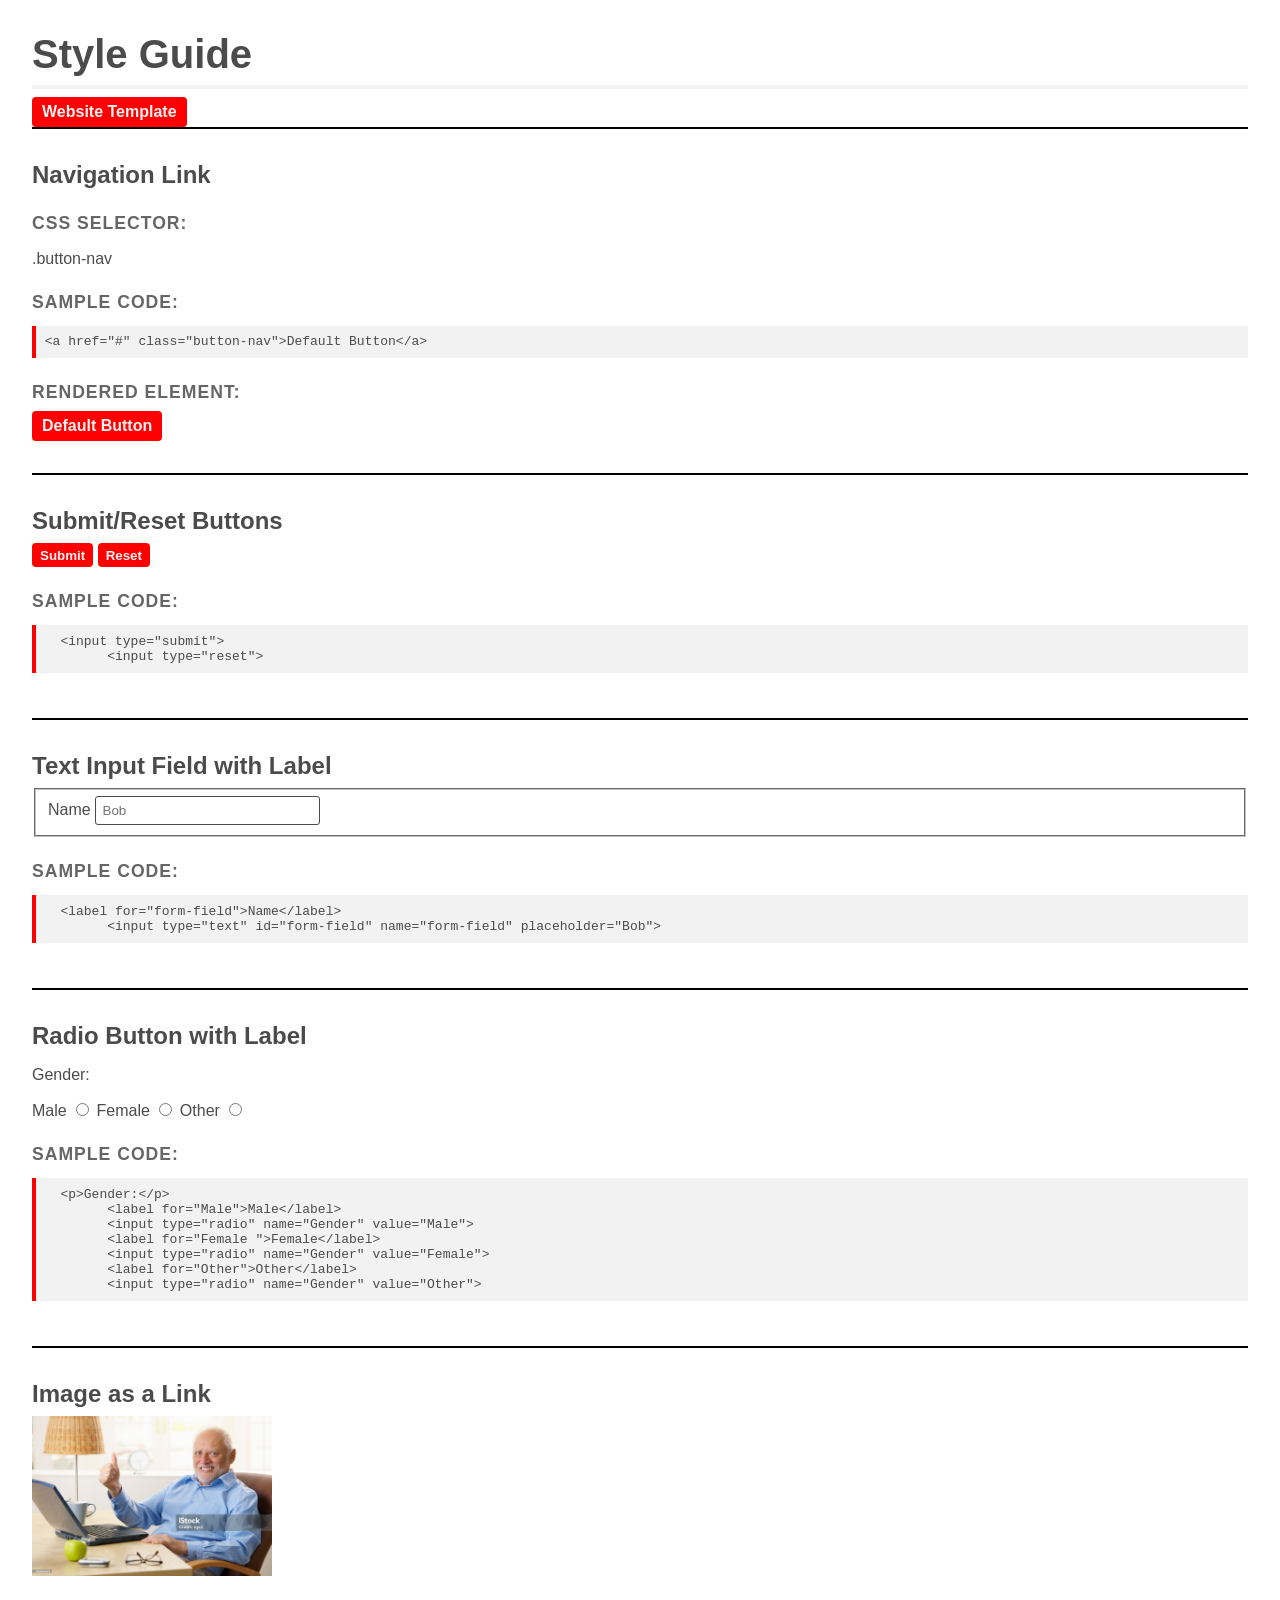
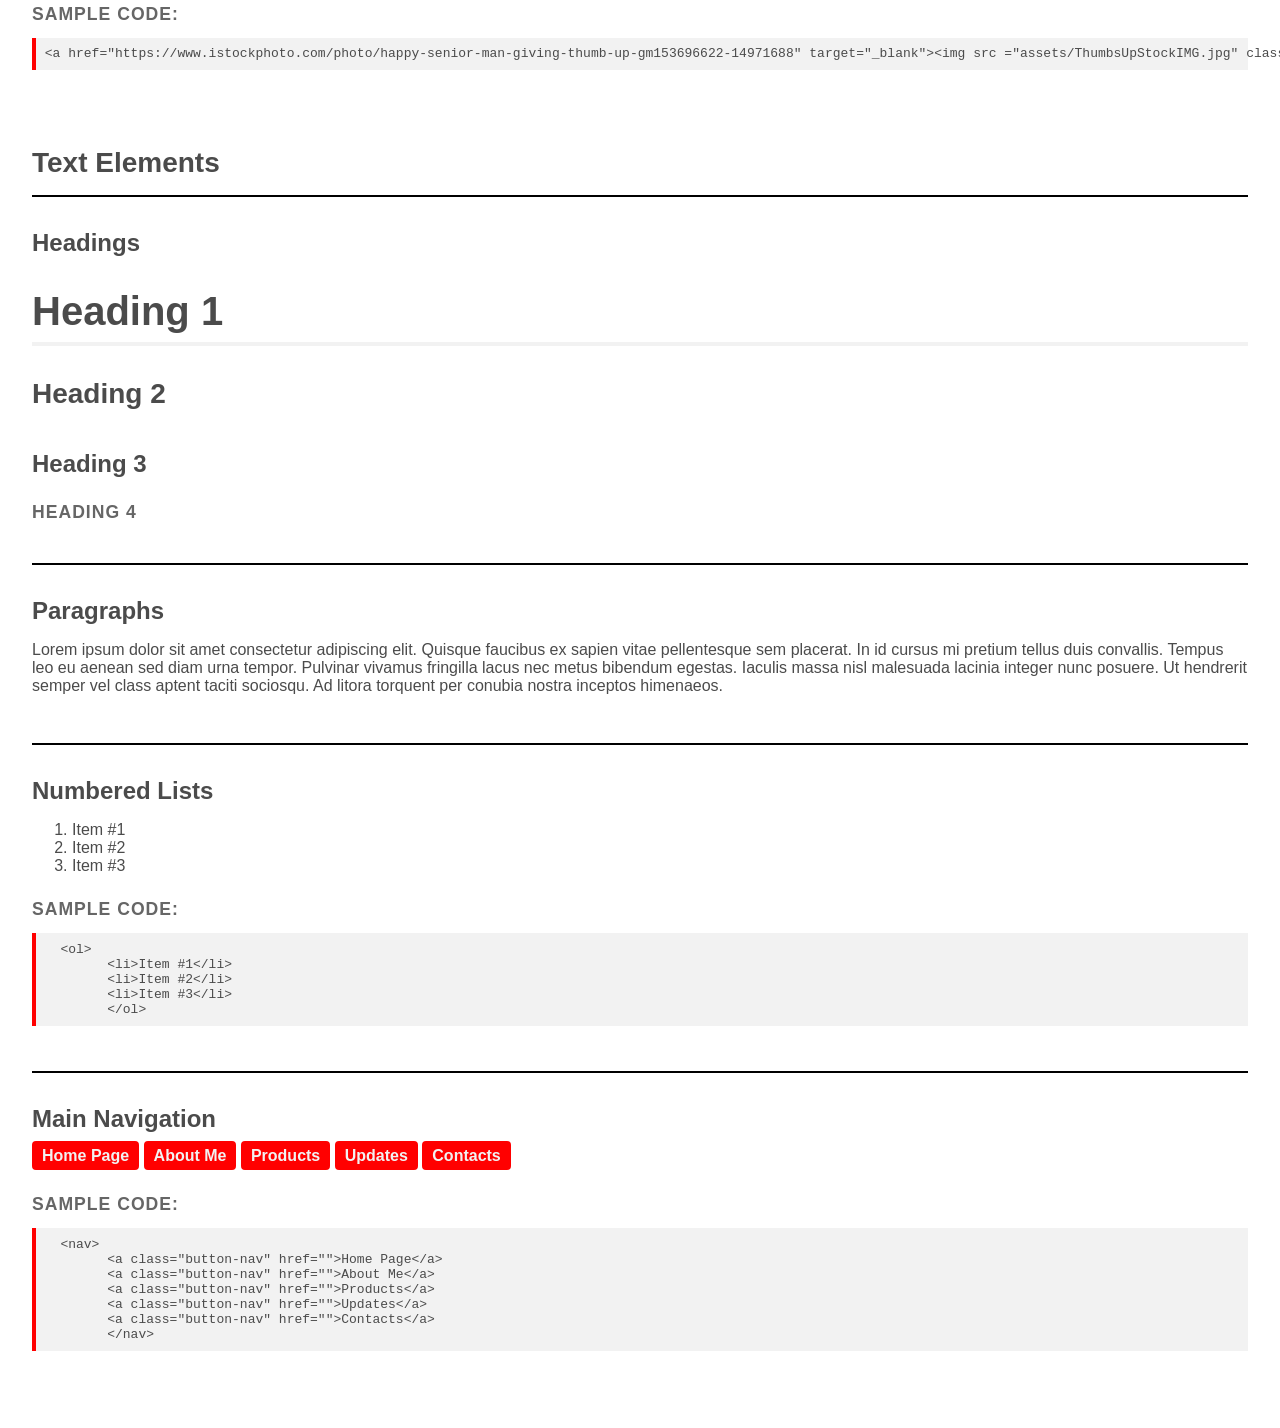
<file: StyleGuide.html>
<!DOCTYPE html>
<html lang="en">
    <head>
        <meta charset="utf-8">
        <meta name="viewport" content="width=device-width, initial-scale=1">
        <title>IAT 355 Final Project</title>
        <link href="css/main.css" rel="stylesheet">
    </head>

    <body>
        <h1>Style Guide</h1>
        <nav>
            <a class="button-nav" href="index.html#Genre_Analysis">Website Template</a>
        </nav>

        <section id="Navigation-link">
            <section class="element">
                <h3>Navigation Link</h3>
                <h4>CSS selector:</h4>
                <p>.button-nav</p>

                <h4>Sample code:</h4>
                <pre><code>&lt;a href="#" class="button-nav"&gt;Default Button&lt;/a&gt;</code></pre>

                <h4>Rendered element:</h4>
                <a class="button-nav" href="#">Default Button</a>
                <br>
            </section>
            </section> 
            
            <form>
            <section id="Submit/Reset-Buttons">
            <section class="element">
                <h3>Submit/Reset Buttons</h3>
                <input type="submit">
                <input type="reset">
                <h4>Sample Code:</h4>
        <pre><code>  &lt;input type="submit"&gt;
        &lt;input type="reset"&gt;</code></pre>
            </section>
            </section>

            <section class="element">
            <h3>Text Input Field with Label</h3>
            <fieldset class = "text-input-field">
                <label for="form-field">Name</label>
                <input type="text" id="form-field" name="form-field" placeholder="Bob">
            </fieldset>
            <h4>Sample Code:</h4>
        <pre><code>  &lt;label for="form-field"&gt;Name&lt;/label&gt;
        &lt;input type="text" id="form-field" name="form-field" placeholder="Bob"&gt;</code></pre>
            </section>

            <section class="element">
            <h3>Radio Button with Label</h3>
            <p>Gender:</p>
            <label for="Male">Male</label>
            <input type="radio" name="Gender" value="Male">
            <label for="Female">Female</label>
            <input type="radio" name="Gender" value="Female">
            <label for="Other">Other</label>
            <input type="radio" name="Gender" value="Other">
            <h4>Sample Code:</h4>
        <pre><code>  &lt;p&gt;Gender:&lt;/p&gt;
        &lt;label for="Male"&gt;Male&lt;/label&gt;
        &lt;input type="radio" name="Gender" value="Male"&gt;
        &lt;label for="Female "&gt;Female&lt;/label&gt;
        &lt;input type="radio" name="Gender" value="Female"&gt;
        &lt;label for="Other"&gt;Other&lt;/label&gt; 
        &lt;input type="radio" name="Gender" value="Other"&gt;</code></pre>
            </section>
            </form>

            <section class="element">
            <h3>Image as a Link</h3>
                <a href="https://www.istockphoto.com/photo/happy-senior-man-giving-thumb-up-gm153696622-14971688" target="_blank"><img src ="assets/ThumbsUpStockIMG.jpg" class ="small-link-image" alt="old man giving a thumbs up"></a>
            <h4>Sample Code:</h4>
        <pre><code>&lt;a href="https://www.istockphoto.com/photo/happy-senior-man-giving-thumb-up-gm153696622-14971688" target="_blank"&gt;&lt;img src ="assets/ThumbsUpStockIMG.jpg" class ="small-link-image" alt="old man giving a thumbs up"&gt;&lt;/a&gt;</code></pre>
            </pre>
            </section>


        </section>

        <section id="text_elements">
            <h2>Text Elements</h2>

            <section class="element">
            <h3>Headings</h3>
            <h1>Heading 1</h1>
            <h2>Heading 2</h2>
            <h3>Heading 3</h3>
            <h4>Heading 4</h4>
            </section>

            <section class="element">
            <h3>Paragraphs</h3>
            <p>Lorem ipsum dolor sit amet consectetur adipiscing elit. Quisque faucibus ex sapien vitae 
                pellentesque sem placerat. In id cursus mi pretium tellus duis convallis. 
                Tempus leo eu aenean sed diam urna tempor. Pulvinar vivamus fringilla lacus nec metus 
                bibendum egestas. Iaculis massa nisl malesuada lacinia integer nunc posuere. Ut hendrerit 
                semper vel class aptent taciti sociosqu. Ad litora torquent per conubia nostra inceptos himenaeos.</p>
            </section>

            <section class="element">
            <h3>Numbered Lists</h3>
            <ol>
                <li>Item #1</li>
                <li>Item #2</li>
                <li>Item #3</li>
            </ol>
            <h4>Sample Code:</h4>
        <pre><code>  &lt;ol&gt;
        &lt;li&gt;Item #1&lt;/li&gt;
        &lt;li&gt;Item #2&lt;/li&gt;
        &lt;li&gt;Item #3&lt;/li&gt;
        &lt;/ol&gt;</code></pre>
            </section>

        </section>

            <section class="element">
            <h3>Main Navigation</h3>
            <nav>
                <a class="button-nav" href="">Home Page</a>
                <a class="button-nav" href="">About Me</a>
                <a class="button-nav" href="">Products</a>
                <a class="button-nav" href="">Updates</a>
                <a class="button-nav" href="">Contacts</a>
            </nav>
            <h4>Sample Code:</h4>
        <pre><code>  &lt;nav&gt;
        &lt;a class="button-nav" href=""&gt;Home Page&lt;/a&gt;
        &lt;a class="button-nav" href=""&gt;About Me&lt;/a&gt;
        &lt;a class="button-nav" href=""&gt;Products&lt;/a&gt;
        &lt;a class="button-nav" href=""&gt;Updates&lt;/a&gt;
        &lt;a class="button-nav" href=""&gt;Contacts&lt;/a&gt;
        &lt;/nav&gt;</code></pre>

            </section>

    </section>
    </body>
</html>
</file>
<file: css/main.css>
*,*::after,*::before{
    -webkit-box-sizing:border-box;
    -moz-box-sizing:border-box;
    box-sizing:border-box
}

:root{
  /* Colors */
 
  --brand-lightblue: rgb(135, 206, 250);
  --brand-blue: rgb(20, 20, 226);
  --brand-green: rgb(43,150,41);
  --brand-offGreen: rgb(116, 212, 114);
  --brand-red: rgb(255, 0, 0);
  --brand-offRed: rgb(214, 24, 24);
  --brand-grey: rgb(75,75,75);
  --brand-offGrey: rgb(150,150,150);
  --brand-offWhite: rgb(242,242,242);
  /* Fonts */
  --fonts-header: 'Open Sans', sans-serif;
  --fonts-body: Arial, sans-serif;
  --fonts-body2: Merriweather, serif;
}

html{
  scroll-padding-top: 9rem;
  scroll-behavior: smooth;
}

body {
  font-family: var(--fonts-body);
  color: var(--brand-grey);
  padding: 0 2rem 2rem 2rem;
  margin: 0;
}

.element {
  padding-bottom: 2rem;
  border-top-width: 0.15rem;
  border-top-style: solid;
  border-top-color: black;
}

h1, h2, h3, h4 {
  font-family: var(--fonts-header);
  font-weight: 700;
  color: var(--brand-grey);
  margin-top: 2rem;
  margin-bottom: 0.5rem;
}

h1 { 
  font-size: 2.5rem; border-bottom: 4px solid var(--brand-offWhite); padding-bottom: 0.5rem; }
h2 { 
  font-size: 1.75rem; padding-bottom: 0.5rem; }
h3 { 
  font-size: 1.5rem;}
h4 { 
  font-size: 1.1rem; text-transform: uppercase; letter-spacing: 1px; color: rgb(102, 102, 102); margin-top: 1.5rem;}
p  { 
  margin-bottom: 1rem; }

nav a:hover, nav a:focus {
  text-decoration: none;
}

.nav-icon {
    width: 20px;
    height: 20px;
    display: block;
    flex-shrink: 0;
}

code {
  background-color: var(--brand-offWhite);
  border-left: 4px solid var(--brand-red);
  padding: 0.55rem;
  display: block;
}

a{
  color: var(--brand-red);
  text-decoration: underline;
  font-weight: bold;
}

a:hover{
  text-decoration: none;
  color: var(--brand-grey);
  transition-property: color; 
  transition-duration: 0.5s;
}

.button-nav {
  display: inline-flex;
  align-items: center;
  justify-content: center;
  gap: 0.4rem;
  padding: 0.3rem 0.5rem;
  color: var(--brand-offWhite);
  background-color: var(--brand-red);
  text-decoration: none;
  border-radius: 4px;
  font-family: var(--fonts-header);
  font-weight: 700;
  border: 2px solid var(--brand-red);
  transition-property: background-color; 
  transition-duration: 0.5s;
  line-height: 1;
  vertical-align: middle;
}

.button-nav:hover, .button-nav:focus {
  background-color: var(--brand-offGrey);
  color: var(--brand-offRed);
}

input[type="text"],input[type="month"],select {
  padding: 0.4rem;
  border: 1px solid var(--brand-grey);
  border-radius: 3px;
  width: 100%;
  max-width: 225px;
  font-family: var(--fonts-body);
}
input[type="text"]:focus, input[type="month"]:focus, select:focus {
  border-color: var(--brand-red);
  outline: 0.5px solid var(--brand-offred);
}

input[type="submit"], input[type="reset"] {
  padding: 0.3rem 0.5rem;
  color: var(--brand-offWhite);
  background-color: var(--brand-red);
  border: none;
  border-radius: 4px;
  font-family: var(--fonts-header);
  font-weight: 700;
  cursor: pointer;
  transition-property: background-color; 
  transition-duration: 0.5s;
}

input[type="submit"]:hover, input[type="submit"]:focus, input[type="reset"]:hover, input[type="reset"]:focus {
  background-color: var(--brand-offGrey);
  color: var(--brand-offred);
}

.title-card-image{
  display: block;
  margin: 3rem auto 0;
  max-width: 100%;
  height: auto;
}

.small-link-image{
  width: 15rem;
  height: auto;
  opacity: 1;
  transition-property: opacity;
  transition-duration: 0.5s;
}

.small-link-image:active, .small-link-image:hover, .small-link-image:focus {
  opacity: 0.5;
}

.brand-image-frame{
    border: 5px solid var(--brand-grey);
    width: 19rem;
    height: 13rem;
    object-fit: cover;
    display: block;
    margin: 0 auto 1rem auto;
}

.swatch-container{
  display: flex;
  gap: 20px;
  margin-bottom: 2rem;
}

.swatch{
  text-align: center;
}

.swatch-box{
  width: 80px;
  height: 80px;
  border: 1px solid var(--brand-grey);
  margin: 0 auto 0.5rem auto;
}

.bg-green{
  background-color: var(--brand-green);
}

.bg-grey{
  background-color: var(--brand-grey);
}

.bg-offWhite{
  background-color: var(--brand-offWhite);
}

.bg-pink{
  background-color: var(--main-pink);
}

.bg-secondPink{
  background-color: var(--second-pink);
}

.bg-danger{
  background-color: var(--danger);
}

.bg-blue{
  background-color: var(--blue);
}

.bg-lavender{
  background-color: var(--lavender);
}

.card-mockup{
  border: 1px solid var(--brand-offGrey);
  padding: 1rem;
  background-color: var(--brand-offWhite);
  width: 21rem;
  box-shadow: 0 4px 12px rgba(0, 0, 240, 0.08);
}

.card-mockup h2{
  color: var(--brand-red);
  margin-top: 0;
  font-size: 1.5rem;
}

.card-mockup h3{
  margin-top: -0.25rem;
}

.page-container {
  max-width: 1200px;
  margin: 0 auto;
  padding: 0 1rem;
}

.header-container {
  position: sticky;
  top: 0;
  max-width: 1200px;
  margin: 0 auto;
  padding: 0 1rem;
  z-index: 1;
}

.product-grid {
  display: flex; 
  flex-wrap: wrap; 
  gap: 2rem;       
  justify-content: center;
  margin-top: 2rem;
}

.product-grid .card-mockup {
  flex: 1 1 300px;
  max-width: 350px;
}

.checkout-layout {
  display: flex;
  gap: 3rem;
  margin-top: 2rem;
  align-items: flex-start; 
}

.checkout-column {
  flex: 1;
  background-color: var(--brand-offWhite);
  padding: 2rem;
  border: 1px solid var(--brand-grey);
}

.container .block{
  height: auto;
  color:white;
}

.container .Title_Card {
  max-width: 120%;   
  background-color: var(--brand-red);   
  margin: -2rem;
  margin-top: 0rem;
  padding: 1.5rem 2rem; 
  box-sizing: border-box;
}

.container .Title_Card h1 {
  margin-top: -1.25rem;
  border-bottom: 4px solid var(--brand-grey);
  padding-bottom: 0.5rem;
}

.container .Title_Card .button-nav {
  border: 2px solid var(--brand-offGrey);
  background-color: var(--brand-grey);
  transition-property: background-color; 
  transition-duration: 0.5s;
}
.container .Title_Card .button-nav:hover, .container .Title_Card .button-nav:focus {
  background-color: var(--brand-offGrey);
  color: var(--brand-red);
}

footer{
  margin-top: 3rem;
  border-top: 1px solid var(--brand-offGrey);
}

/* Media Queries for Responsiveness */

@media screen and (max-width: 700px) {
  .checkout-layout {
    flex-direction: column; 
  }
  .product-grid {
    flex-direction: column;
    align-items: center;
  }
  .button-nav{
    margin-bottom: 0.25rem;
  }
  .title-card-image {
        max-width: 100%;
        height: auto;
  }
  .container{
    padding-left: 1rem;
    margin-right: 0rem;
  }
}
</file>
